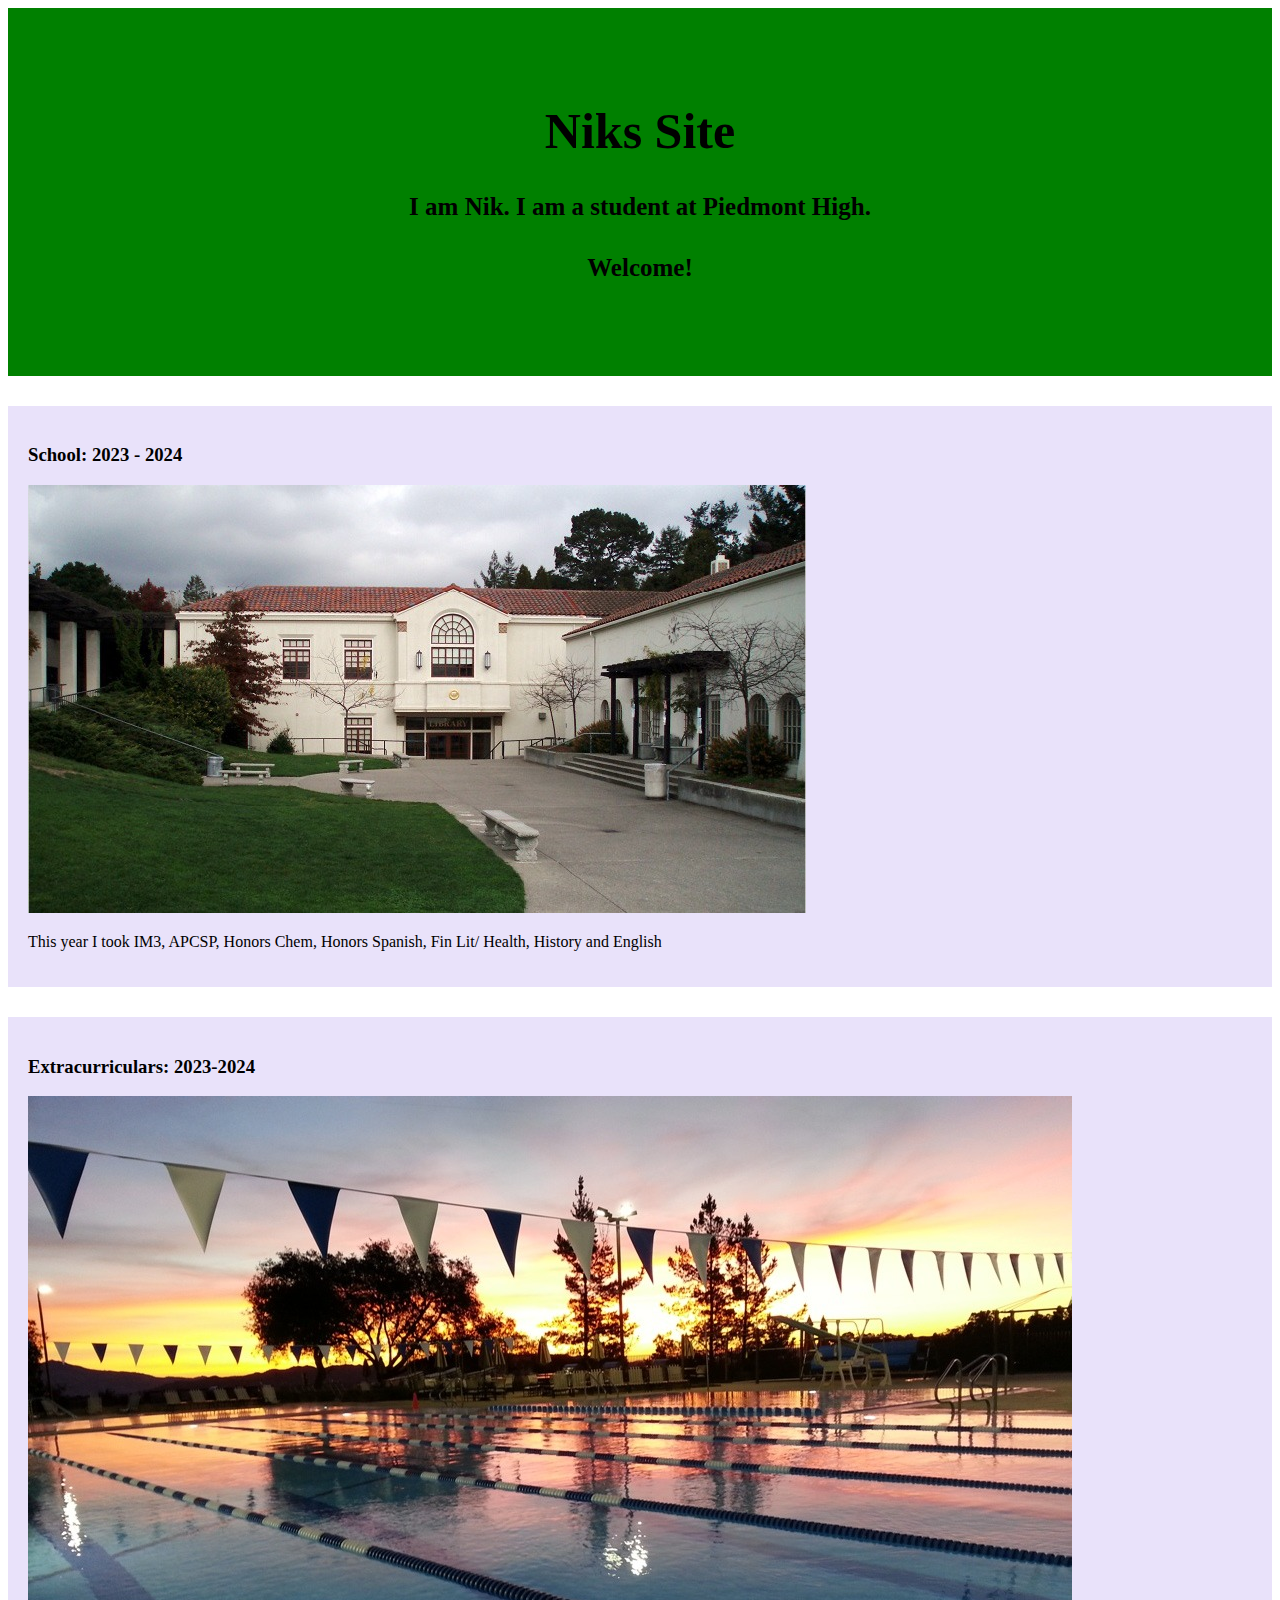
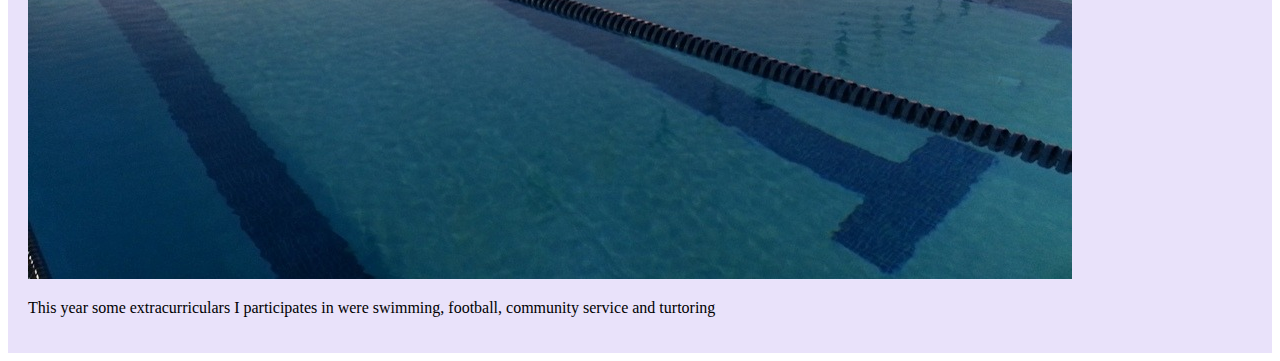
<file: index.html>
<!DOCTYPE html>
<html>
<head>
  <title>Academics</title>
  <link rel="stylesheet" type="text/css" href="stylesheet.css" />
</head>


<body>
  <div class="heading">
  <h1>Niks Site</h1>
  <h4>I am Nik. I am a student at Piedmont High.</h4>
  <h4>Welcome!</h4>
</div>
<div class = "section">
  <h3>School: 2023 - 2024</h3>
           <img src = "Peer_Review_41.jpg">

           <p> This year I took IM3, APCSP, Honors Chem, Honors Spanish, Fin Lit/ Health, History and English</p>
    </div>
  <div class = "section">
  <h3> Extracurriculars: 2023-2024</h3>
          <img src = "cust_bg_5753_1400097689039.jpg">

          <p> This year some extracurriculars I participates in were swimming, football, community service and turtoring</p>
</div>
      </body>

      </html>
           


  
</body>

</html>
</file>
<file: stylesheet.css>
.heading {
                padding: 60px;
                font-size: 25px;
                text-align: center;
                background: green;
            }
           
 
            .section {
               background-color: #E9E2FA;
               padding: 20px;
               margin-top: 30px;
            }
</file>
